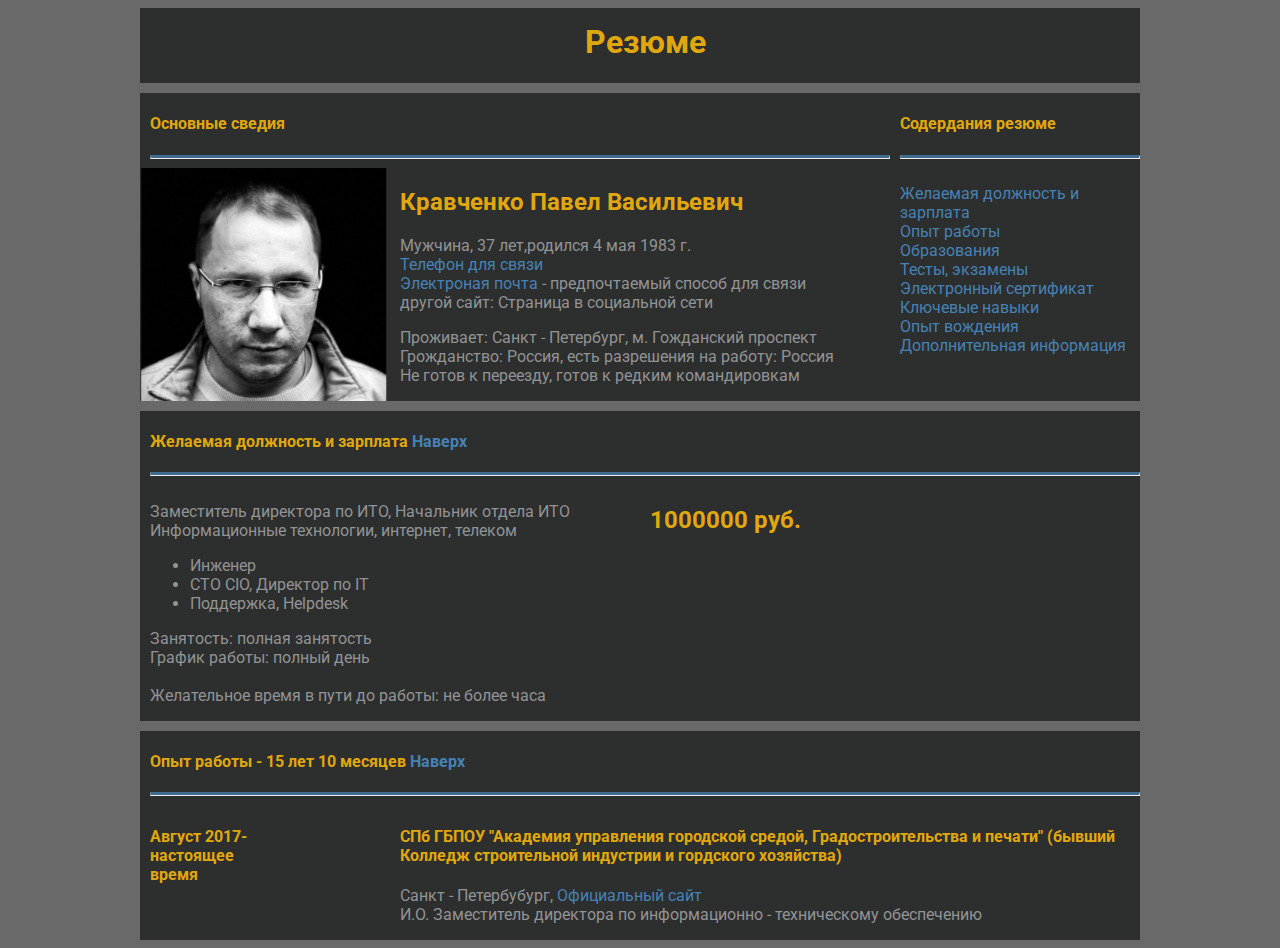
<file: Дз_Урок_2_Рюземе_HTML_CSS/index.html>
<!DOCTYPE html>
<html lang="ru">

<head>
    <link rel="preconnect" href="https://fonts.googleapis.com">
    <link rel="preconnect" href="https://fonts.gstatic.com" crossorigin>
    <link href="https://fonts.googleapis.com/css2?family=Roboto:wght@300;400&display=swap" rel="stylesheet">
    <meta charset="UTF-8">
    <meta http-equiv="X-UA-Compatible" content="IE=edge">
    <meta name="viewport" content="width=device-width, initial-scale=1.0">
    <title>Рюземе Урок 2. HTML,CSS</title>
    <link rel="stylesheet" href="style.css">
</head>

<body>
    <div class="contet">
        <div class="item item_1">
            <h1 class="text_h1">Резюме</h1>
        </div>
        <div class="item item_2">
            <h4>Основные сведия</h4>
            <hr>
        </div>
        <div class="item item_3">
            <h4>Содердания резюме</h4>
            <hr>
        </div>
        <div class="item item_4"></div>
        <div class="item item_5">
            <h2>Кравченко Павел Васильевич</h2>
            <p class="text">
                Мужчина, 37 лет,родился 4 мая 1983 г. <br>
                <a href="#usl_8">Телефон для связи</a> <br>
                <a href="#usl_9">Электроная почта</a> - предпочтаемый способ для связи <br>
                другой сайт: Страница в социальной сети
            </p>
            <p class="text">Проживает: Санкт - Петербург, м. Гожданский проспект <br>Грожданство: Россия, есть
                разрешения на
                работу:
                Россия<br>Не готов к переезду, готов к редким командировкам
            </p>
        </div>
        <div class="item item_6">
            <p class="text_1">
                <a href="#usl">Желаемая должность и зарплата</a><br>
                <a href="#usl_1">Опыт работы </a><br>
                <a href="#usl_2">Образования</a> <br>
                <a href="#usl_3">Тесты, экзамены</a> <br>
                <a href="#usl_4">Электронный сертификат</a> <br>
                <a href="#usl_5">Ключевые навыки</a> <br>
                <a href="#usl_6">Опыт вождения</a> <br>
                <a href="#usl_7">Дополнительная информация</a>
            </p>
        </div>
        <div class="item item_7">
            <h4 id="usl">
                Желаемая должность и зарплата
                <a href="#top">Наверх</a>
            </h4>
            <hr>
        </div>
        <div class="item item_8">
            <p>
                Заместитель директора по ИТО, Начальник отдела ИТО <br>
                Информационные технологии, интернет, телеком
            </p>
            <ul>
                <li>Инженер</li>
                <li>СТО CIO, Директор по IT</li>
                <li>Поддержка, Helpdesk</li>
            </ul>
            <p>
                Занятость: полная занятость <br>
                График работы: полный день <br> <br>
                Желательное время в пути до работы: не более часа
            </p>
        </div>
        <div class="item item_9">
            <h2>1000000 руб.</h2>
        </div>
        <div class="item item_10">
            <h4 id="usl_1">
                Опыт работы - 15 лет 10 месяцев
                <a href="#top">Наверх</a>
            </h4>
            <hr>
        </div>
        <div class="item item_11">
            <h4>
                Август 2017- <br>
                настоящее <br>
                время
            </h4>
        </div>
        <div class="item item_12">
            <h4>
                СПб ГБПОУ "Академия управления городской средой, Градостроительства и печати" (бывший Колледж
                строительной
                индустрии и гордского хозяйства)
            </h4>
            <p>
                Санкт - Петербубург, <a href="https://agp.edu.ru/">Официальный сайт</a> <br>
                И.О. Заместитель директора по информационно - техническому обеспечению
            </p>
        </div>
    </div>
</body>

</html>
</file>
<file: Дз_Урок_2_Рюземе_HTML_CSS/style.css>
html {
  background-color: hsl(0deg 0% 41%);
}

body {
  font-family: 'Roboto', sans-serif;
}

h1,
h3,
h4,
h2 {
  color: #e0a80e;
}

p,
ul {
  color: #929394;
}

a,
.text_1 {
  color: #4682b4;
}

a {
  text-decoration: none;
}

.text_h1 {
  text-align: center;
  margin-top: 15px;
}

hr {
  width: auto;
  margin-top: 10px;
  border-top: 3px solid #3f6b8f;
  padding-left: 10px
}

/* блоки */
.contet {
  display: grid;
  grid-template-columns: repeat(4, 250px);
  justify-content: center;
}

.item {
  height: 75px;
  background-color: #2d2e2e;
  padding-left: 10px;
}

.item_7,
.item_10 {
  margin-top: 10px;
}

.item_1 {
  grid-column: span 4;
  color: #929394;
  margin-bottom: 10px;
}

.item_2 {
  grid-column: span 3;
}

.item_4 {
  height: auto;
  background-image: url(img/Фото.png);
  background-repeat: no-repeat;
  background-size: cover;
}

.item_5 {
  grid-column: span 2;
  height: auto;
}

.item_6 {
  height: auto;
}

.item_7 {
  grid-column: span 4;
}

.item_8 {
  grid-column: span 2;
  height: auto;
}

.item_9 {
  grid-column: span 2;
  height: auto;
}

.item_10 {
  grid-column: span 4;
}

.item_11 {
  height: auto;
}

.item_12 {
  grid-column: span 3;
  height: auto;
}
</file>
